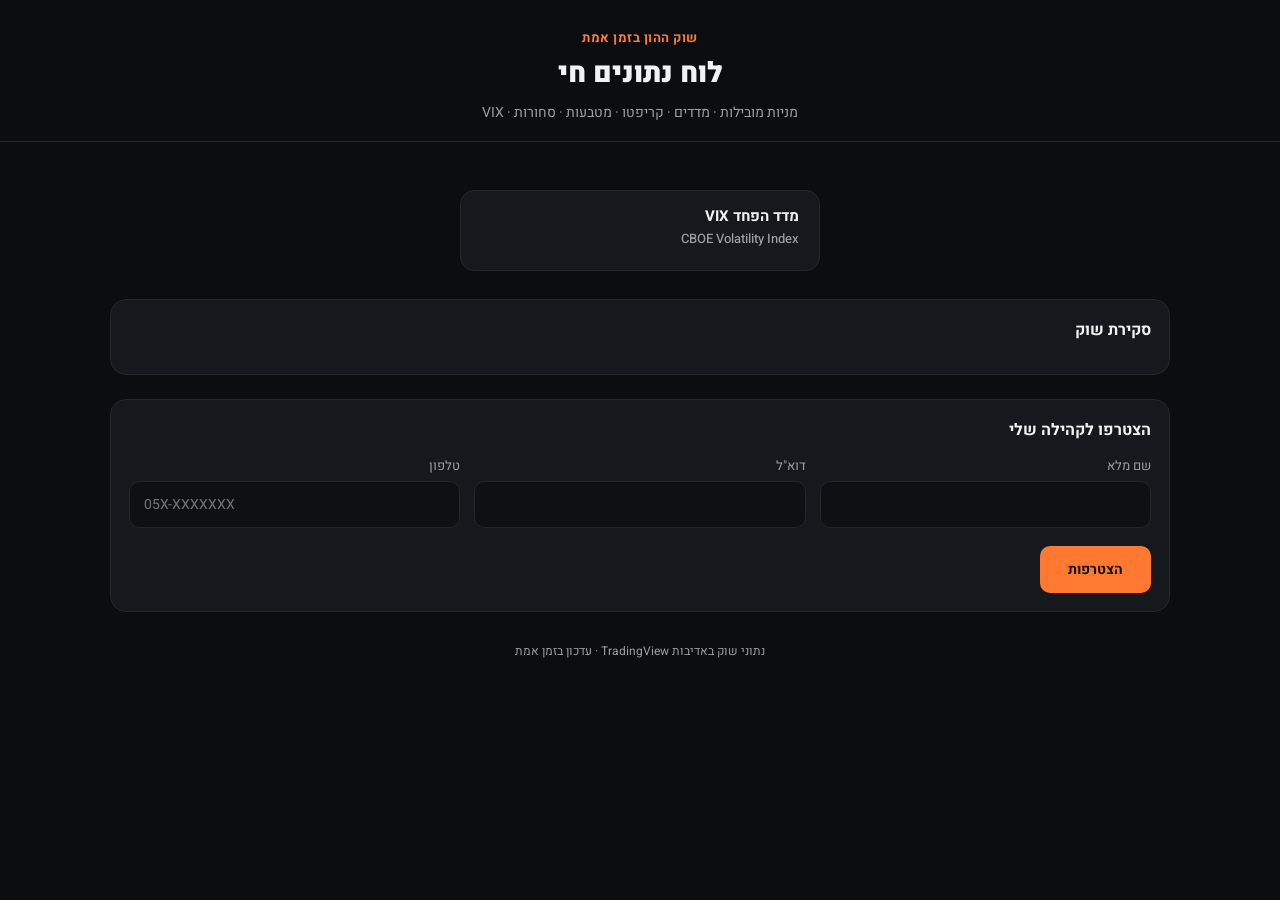
<file: index.html>
<!doctype html>
<html lang="he" dir="rtl">
<head>
<meta charset="UTF-8" />
<meta name="viewport" content="width=device-width, initial-scale=1.0" />
<title>לוח שוק ההון החי</title>
<link rel="preconnect" href="https://fonts.googleapis.com" />
<link rel="preconnect" href="https://fonts.gstatic.com" crossorigin />
<link href="https://fonts.googleapis.com/css2?family=Heebo:wght@300;400;500;700;900&display=swap" rel="stylesheet" />
<style>
  :root {
    --bg: #0b0d10;
    --card: #15181d;
    --card-border: #23272e;
    --text: #f2f2f2;
    --text-dim: #9aa0a6;
    --accent: #ff7a30;
    --accent-dim: rgba(255, 122, 48, 0.15);
    --green: #23c07a;
    --red: #e5484d;
  }
  * { box-sizing: border-box; }
  html, body {
    margin: 0;
    padding: 0;
    background: var(--bg);
    color: var(--text);
    font-family: 'Heebo', sans-serif;
    direction: rtl;
  }
  body { padding-bottom: 60px; }
  header {
    padding: 28px 24px 18px;
    text-align: center;
    border-bottom: 1px solid var(--card-border);
    margin-bottom: 24px;
  }
  header .eyebrow {
    color: var(--accent);
    font-size: 13px;
    font-weight: 700;
    letter-spacing: 0.5px;
    margin-bottom: 6px;
  }
  header h1 {
    margin: 0 0 8px;
    font-size: 28px;
    font-weight: 900;
  }
  header p {
    margin: 0;
    color: var(--text-dim);
    font-size: 14px;
  }
  main {
    max-width: 1100px;
    margin: 0 auto;
    padding: 0 20px;
  }
  .vix-strip {
    display: flex;
    justify-content: center;
    margin-bottom: 28px;
  }
  .vix-card {
    background: var(--card);
    border: 1px solid var(--card-border);
    border-radius: 14px;
    padding: 14px 20px;
    display: flex;
    align-items: center;
    gap: 14px;
    max-width: 360px;
    width: 100%;
  }
  .vix-card .label {
    font-size: 13px;
    color: var(--text-dim);
    font-weight: 500;
  }
  .vix-card .name {
    font-weight: 700;
    font-size: 15px;
    margin-bottom: 2px;
  }
  section.panel {
    background: var(--card);
    border: 1px solid var(--card-border);
    border-radius: 16px;
    padding: 18px;
    margin-bottom: 24px;
    overflow: hidden;
  }
  section.panel h2 {
    font-size: 16px;
    margin: 0 0 14px;
    font-weight: 700;
    color: var(--text);
  }
  .ticker-wrap {
    border-radius: 12px;
    overflow: hidden;
    margin-bottom: 24px;
  }
  form#leadForm {
    display: grid;
    grid-template-columns: 1fr 1fr 1fr;
    gap: 14px;
  }
  form#leadForm .field {
    display: flex;
    flex-direction: column;
    gap: 6px;
  }
  form#leadForm label {
    font-size: 13px;
    color: var(--text-dim);
  }
  form#leadForm input {
    background: #0e1013;
    border: 1px solid var(--card-border);
    border-radius: 10px;
    padding: 12px 14px;
    color: var(--text);
    font-family: inherit;
    font-size: 14px;
    outline: none;
    transition: border-color 0.15s;
  }
  form#leadForm input:focus {
    border-color: var(--accent);
  }
  form#leadForm .submit-row {
    grid-column: 1 / -1;
    display: flex;
    align-items: center;
    gap: 14px;
    margin-top: 4px;
  }
  button#submitBtn {
    background: var(--accent);
    color: #1a0d03;
    border: none;
    border-radius: 10px;
    padding: 13px 28px;
    font-family: inherit;
    font-weight: 700;
    font-size: 14px;
    cursor: pointer;
    transition: opacity 0.15s;
  }
  button#submitBtn:disabled {
    opacity: 0.6;
    cursor: default;
  }
  #formMsg {
    font-size: 13px;
  }
  #formMsg.success { color: var(--green); }
  #formMsg.error { color: var(--red); }
  footer {
    text-align: center;
    color: var(--text-dim);
    font-size: 12px;
    margin-top: 30px;
  }
  @media (max-width: 700px) {
    form#leadForm { grid-template-columns: 1fr; }
  }
</style>
</head>
<body>

<header>
  <div class="eyebrow">שוק ההון בזמן אמת</div>
  <h1>לוח נתונים חי</h1>
  <p>מניות מובילות · מדדים · קריפטו · מטבעות · סחורות · VIX</p>
</header>

<main>

  <div class="ticker-wrap">
    <div class="tradingview-widget-container">
      <div class="tradingview-widget-container__widget"></div>
      <script type="text/javascript" src="https://s3.tradingview.com/external-embedding/embed-widget-ticker-tape.js" async>
      {
        "symbols": [
          {"proName": "NASDAQ:AAPL", "title": "Apple"},
          {"proName": "NASDAQ:MSFT", "title": "Microsoft"},
          {"proName": "NASDAQ:NVDA", "title": "Nvidia"},
          {"proName": "NASDAQ:GOOGL", "title": "Google"},
          {"proName": "NASDAQ:AMZN", "title": "Amazon"},
          {"proName": "NASDAQ:SPCX", "title": "SpaceX"},
          {"proName": "FOREXCOM:SPXUSD", "title": "S&P 500"},
          {"proName": "FOREXCOM:DJI", "title": "Dow Jones"},
          {"proName": "FOREXCOM:NSXUSD", "title": "Nasdaq 100"},
          {"proName": "AMEX:VIXY", "title": "VIX"},
          {"proName": "BINANCE:BTCUSDT", "title": "Bitcoin"},
          {"proName": "BINANCE:ETHUSDT", "title": "Ethereum"},
          {"proName": "FX_IDC:USDILS", "title": "USD/ILS"},
          {"proName": "TVC:USOIL", "title": "נפט WTI"}
        ],
        "showSymbolLogo": true,
        "colorTheme": "dark",
        "isTransparent": false,
        "displayMode": "adaptive",
        "locale": "he"
      }
      </script>
    </div>
  </div>

  <div class="vix-strip">
    <div class="vix-card">
      <div style="width:100%">
        <div class="name">מדד הפחד VIX</div>
        <div class="label" style="margin-bottom:8px">CBOE Volatility Index</div>
        <div class="tradingview-widget-container">
          <div class="tradingview-widget-container__widget"></div>
          <script type="text/javascript" src="https://s3.tradingview.com/external-embedding/embed-widget-mini-symbol-overview.js" async>
          {
            "symbol": "AMEX:VIXY",
            "width": "100%",
            "height": "120",
            "locale": "he",
            "dateRange": "3M",
            "colorTheme": "dark",
            "isTransparent": true,
            "autosize": false,
            "largeChartUrl": ""
          }
          </script>
        </div>
      </div>
    </div>
  </div>

  <section class="panel">
    <h2>סקירת שוק</h2>
    <div class="tradingview-widget-container">
      <div class="tradingview-widget-container__widget"></div>
      <script type="text/javascript" src="https://s3.tradingview.com/external-embedding/embed-widget-market-overview.js" async>
      {
        "colorTheme": "dark",
        "dateRange": "12M",
        "showChart": true,
        "locale": "he",
        "largeChartUrl": "",
        "isTransparent": true,
        "showSymbolLogo": true,
        "showFloatingTooltip": false,
        "width": "100%",
        "height": "500",
        "plotLineColorGrowing": "rgba(35, 192, 122, 1)",
        "plotLineColorFalling": "rgba(229, 72, 77, 1)",
        "gridLineColor": "rgba(35, 39, 46, 1)",
        "scaleFontColor": "rgba(154, 160, 166, 1)",
        "belowLineFillColorGrowing": "rgba(35, 192, 122, 0.12)",
        "belowLineFillColorFalling": "rgba(229, 72, 77, 0.12)",
        "belowLineFillColorGrowingBottom": "rgba(35, 192, 122, 0)",
        "belowLineFillColorFallingBottom": "rgba(229, 72, 77, 0)",
        "symbolActiveColor": "rgba(255, 122, 48, 0.12)",
        "tabs": [
          {
            "title": "מניות מובילות",
            "symbols": [
              {"s": "NASDAQ:AAPL", "d": "Apple"},
              {"s": "NASDAQ:MSFT", "d": "Microsoft"},
              {"s": "NASDAQ:GOOGL", "d": "Alphabet"},
              {"s": "NASDAQ:AMZN", "d": "Amazon"},
              {"s": "NASDAQ:NVDA", "d": "Nvidia"},
              {"s": "NASDAQ:META", "d": "Meta"},
              {"s": "NASDAQ:TSLA", "d": "Tesla"},
              {"s": "NASDAQ:SPCX", "d": "SpaceX"},
              {"s": "NASDAQ:RKLB", "d": "Rocket Lab"},
              {"s": "NASDAQ:AVGO", "d": "Broadcom"},
              {"s": "NYSE:JPM", "d": "JPMorgan"},
              {"s": "NYSE:V", "d": "Visa"}
            ]
          },
          {
            "title": "מדדים מובילים",
            "symbols": [
              {"s": "FOREXCOM:SPXUSD", "d": "S&P 500"},
              {"s": "FOREXCOM:DJI", "d": "Dow Jones"},
              {"s": "FOREXCOM:NSXUSD", "d": "Nasdaq 100"},
              {"s": "AMEX:IWM", "d": "Russell 2000"},
              {"s": "NYSEARCA:EWG", "d": "גרמניה (DAX)"},
              {"s": "NYSEARCA:EWU", "d": "בריטניה (FTSE)"},
              {"s": "NYSEARCA:EWJ", "d": "יפן (Nikkei)"},
              {"s": "AMEX:VIXY", "d": "VIX"}
            ]
          },
          {
            "title": "קריפטו",
            "symbols": [
              {"s": "BINANCE:BTCUSDT", "d": "Bitcoin"},
              {"s": "BINANCE:ETHUSDT", "d": "Ethereum"},
              {"s": "BINANCE:BNBUSDT", "d": "BNB"},
              {"s": "BINANCE:SOLUSDT", "d": "Solana"},
              {"s": "BINANCE:XRPUSDT", "d": "XRP"},
              {"s": "BINANCE:ADAUSDT", "d": "Cardano"},
              {"s": "BINANCE:DOGEUSDT", "d": "Dogecoin"},
              {"s": "BINANCE:TONUSDT", "d": "Toncoin"},
              {"s": "BINANCE:AVAXUSDT", "d": "Avalanche"},
              {"s": "BINANCE:DOTUSDT", "d": "Polkadot"}
            ]
          },
          {
            "title": "מטבעות",
            "symbols": [
              {"s": "FX_IDC:USDILS", "d": "USD/ILS"},
              {"s": "FX:EURUSD", "d": "EUR/USD"},
              {"s": "FX:GBPUSD", "d": "GBP/USD"},
              {"s": "FX:USDJPY", "d": "USD/JPY"},
              {"s": "FX:USDCHF", "d": "USD/CHF"},
              {"s": "FX:AUDUSD", "d": "AUD/USD"},
              {"s": "FX:USDCAD", "d": "USD/CAD"},
              {"s": "FX_IDC:USDCNH", "d": "USD/CNH"}
            ]
          },
          {
            "title": "סחורות",
            "symbols": [
              {"s": "TVC:USOIL", "d": "נפט WTI"},
              {"s": "TVC:UKOIL", "d": "נפט ברנט"},
              {"s": "AMEX:UNG", "d": "גז טבעי"},
              {"s": "TVC:GOLD", "d": "זהב"},
              {"s": "TVC:SILVER", "d": "כסף"}
            ]
          }
        ]
      }
      </script>
    </div>
  </section>

  <section class="panel">
    <h2>הצטרפו לקהילה שלי</h2>
    <form id="leadForm">
      <div class="field">
        <label for="name">שם מלא</label>
        <input type="text" id="name" name="name" required autocomplete="name" />
      </div>
      <div class="field">
        <label for="email">דוא"ל</label>
        <input type="email" id="email" name="email" required autocomplete="email" />
      </div>
      <div class="field">
        <label for="phone">טלפון</label>
        <input type="tel" id="phone" name="phone" required autocomplete="tel" placeholder="05X-XXXXXXX" />
      </div>
      <div class="submit-row">
        <button id="submitBtn" type="submit">הצטרפות</button>
        <span id="formMsg"></span>
      </div>
    </form>
  </section>

</main>

<footer>
  נתוני שוק באדיבות TradingView · עדכון בזמן אמת
</footer>

<script>
  // Replace with the deployed Google Apps Script Web App URL (see SETUP.md)
  const GOOGLE_SCRIPT_URL = "https://script.google.com/macros/s/AKfycbwEec4MXP2gZX-7gxZmVeQk5nxRMy6SDqOncA3nyEnGfog2J2KsLnPlsFE-3AItT24W/exec";

  const form = document.getElementById('leadForm');
  const btn = document.getElementById('submitBtn');
  const msg = document.getElementById('formMsg');

  form.addEventListener('submit', async (e) => {
    e.preventDefault();
    msg.textContent = '';
    msg.className = '';

    if (GOOGLE_SCRIPT_URL.includes('PASTE_YOUR_APPS_SCRIPT_URL_HERE')) {
      msg.textContent = 'טרם הוגדרה כתובת השמירה (ראו SETUP.md).';
      msg.className = 'error';
      return;
    }

    const name = document.getElementById('name').value.trim();
    const email = document.getElementById('email').value.trim();
    const phone = document.getElementById('phone').value.trim();

    if (!name || !email || !phone) {
      msg.textContent = 'נא למלא את כל השדות.';
      msg.className = 'error';
      return;
    }

    btn.disabled = true;
    btn.textContent = 'שולח...';

    try {
      await fetch(GOOGLE_SCRIPT_URL, {
        method: 'POST',
        mode: 'no-cors',
        headers: { 'Content-Type': 'text/plain;charset=utf-8' },
        body: JSON.stringify({ name, email, phone })
      });
      msg.textContent = 'תודה! נרשמת בהצלחה.';
      msg.className = 'success';
      form.reset();
    } catch (err) {
      msg.textContent = 'אירעה שגיאה בשליחה, נסו שוב.';
      msg.className = 'error';
    } finally {
      btn.disabled = false;
      btn.textContent = 'הצטרפות';
    }
  });
</script>

</body>
</html>
</file>
